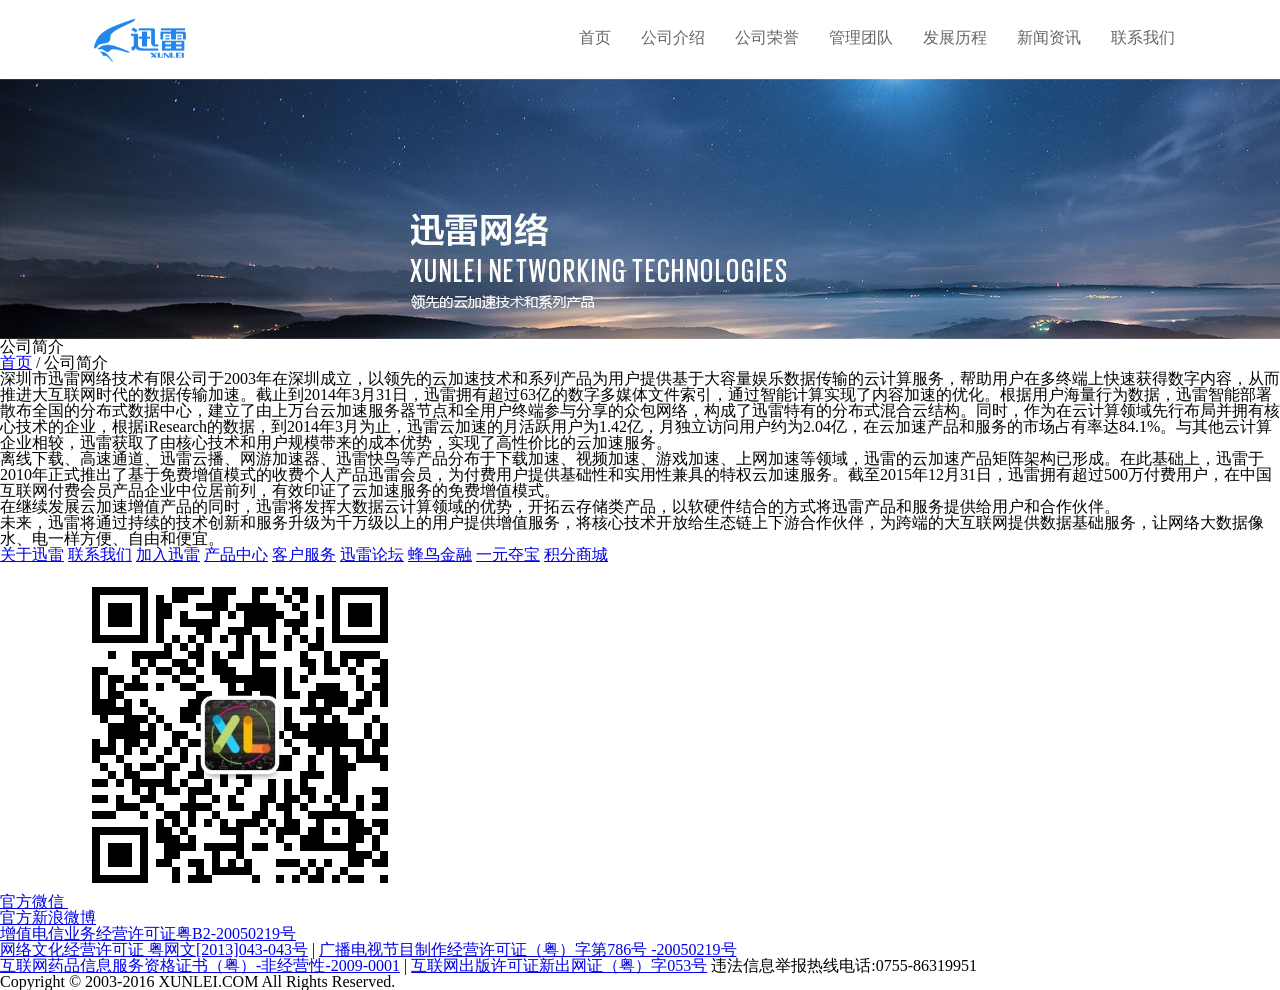
<file: we/index.html>
<!DOCTYPE html>
<html>

<head>
    <meta charset="UTF-8">
    <title>Document</title>
    <link rel="stylesheet" href="styles/reset.css">
    <link rel="stylesheet" href="styles/style.css">
</head>

<body>
    <!-- 
        注释的快捷键 ctrl+/
     -->
    <!-- header开头 -->
    <div class="header clearfix">
        <h1 class="logo">
            <a href="http://www.xunlei.com/">
                <img src="images/logo.png" alt="">
            </a>
        </h1>
        <ul class="menu">
            <li>
                <ul class="menu clearfix">
                    
                </ul>
                <a href="http://www.xunlei.com/">首页</a>
            </li>
            <li>
                <a href="http://www.xunlei.com/introduction.html">公司介绍</a>
            </li>
            <li>
                <a href="http://www.xunlei.com/honor.html">公司荣誉</a>
            </li>
            <li>
                <a href="http://www.xunlei.com/team.html">管理团队</a>
            </li>
            <li>
                <a href="http://www.xunlei.com/development.html">发展历程</a>
            </li>
            <li>
                <a href="#">新闻资讯</a>
            </li>
            <li>
                <a href="#">联系我们</a>
            </li>
        </ul>
    </div>
    <!-- header结束 000000000000000000000000000000000000000000000000000000000000000000000-->
    <!-- banner开始 -->
    <div class="banner">
    </div>
    <!-- banner结束 0000000000000000000000000000000000000000000000000000000000000000000000 -->
    <!-- content开始 -->
    <div class="content">
        <h2>公司简介</h2>
        <div class="nav">
            <a href="http://www.xunlei.com/">首页</a> / 公司简介
        </div>
        <div class="text">
            <p>深圳市迅雷网络技术有限公司于2003年在深圳成立，以领先的云加速技术和系列产品为用户提供基于大容量娱乐数据传输的云计算服务，帮助用户在多终端上快速获得数字内容，从而推进大互联网时代的数据传输加速。截止到2014年3月31日，迅雷拥有超过63亿的数字多媒体文件索引，通过智能计算实现了内容加速的优化。根据用户海量行为数据，迅雷智能部署散布全国的分布式数据中心，建立了由上万台云加速服务器节点和全用户终端参与分享的众包网络，构成了迅雷特有的分布式混合云结构。同时，作为在云计算领域先行布局并拥有核心技术的企业，根据iResearch的数据，到2014年3月为止，迅雷云加速的月活跃用户为1.42亿，月独立访问用户约为2.04亿，在云加速产品和服务的市场占有率达84.1%。与其他云计算企业相较，迅雷获取了由核心技术和用户规模带来的成本优势，实现了高性价比的云加速服务。</p>
            <p>离线下载、高速通道、迅雷云播、网游加速器、迅雷快鸟等产品分布于下载加速、视频加速、游戏加速、上网加速等领域，迅雷的云加速产品矩阵架构已形成。在此基础上，迅雷于2010年正式推出了基于免费增值模式的收费个人产品迅雷会员，为付费用户提供基础性和实用性兼具的特权云加速服务。截至2015年12月31日，迅雷拥有超过500万付费用户，在中国互联网付费会员产品企业中位居前列，有效印证了云加速服务的免费增值模式。</p>
            <p>在继续发展云加速增值产品的同时，迅雷将发挥大数据云计算领域的优势，开拓云存储类产品，以软硬件结合的方式将迅雷产品和服务提供给用户和合作伙伴。</p>
            <p>未来，迅雷将通过持续的技术创新和服务升级为千万级以上的用户提供增值服务，将核心技术开放给生态链上下游合作伙伴，为跨端的大互联网提供数据基础服务，让网络大数据像水、电一样方便、自由和便宜。</p>
        </div>
    </div>
    <!-- content结束 0000000000000000000000000000000000000000000000000000000000000 -->
    <!-- footer开始 -->
    <div class="footer">
        <ul class="bottomLink">
            <a href="http://www.xunlei.com/introduction.html" target="_blank">关于迅雷</a>
            <a href="http://www.xunlei.com/connection.html" target="_blank">联系我们</a>
            <a href="http://hr.xunlei.com/" target="_blank">加入迅雷</a>
            <a href="http://dl.xunlei.com/" target="_blank">产品中心</a>
            <a href="http://help.xunlei.com/" target="_blank">客户服务</a>
            <a href="http://bbs.xunlei.com/forum.php" target="_blank">迅雷论坛</a>
            <a href="https://www.fengniaojr.com/?referfrom=xlgw" target="_blank">蜂鸟金融</a>
            <a href="http://1.xunlei.com/" target="_blank">一元夺宝</a>
            <a href="http://jifen.xunlei.com/" target="_blank">积分商城</a>
        </ul>
        <div class="contactUs">
            <ul>
                <li>
                    <a class="weixin" href="#">
                        官方微信
                        <img class="code" src="images/code.jpg" alt="">
                    </a>
                </li>
                <li>
                    <a class="weibo" href="http://weibo.com/xunleigf?from=myfollow_all">官方新浪微博</a>
                </li>
            </ul>
        </div>
        <div class="copyright">
            <p>
                <a href="http://www.xunlei.com/images/zzdx.jpg">增值电信业务经营许可证粤B2-20050219号</a>
            </p>
            <p>
                <a target="_blank" href="http://www.xunlei.com/images/wlwh.jpg">网络文化经营许可证 粤网文[2013]043-043号</a> 
                | 
                <a target="_blank" href="http://www.xunlei.com/images/gb.jpg">广播电视节目制作经营许可证（粤）字第786号 -20050219号</a>
            </p>
            <p>
                <a target="_blank" href="http://www.xunlei.com/images/yp.jpg">互联网药品信息服务资格证书（粤）-非经营性-2009-0001</a> 
                | 
                <a target="_blank" href="http://www.xunlei.com/images/cbxkz.jpg">互联网出版许可证新出网证（粤）字053号</a>
        违法信息举报热线电话:0755-86319951
            </p>
            <p>
                Copyright © 2003-2016 XUNLEI.COM All Rights Reserved.
            </p>
        </div>
    </div>
    <!-- footer结束 00000000000000000000000000000000000000000000000000000000000000 -->
</body>

</html>
</file>
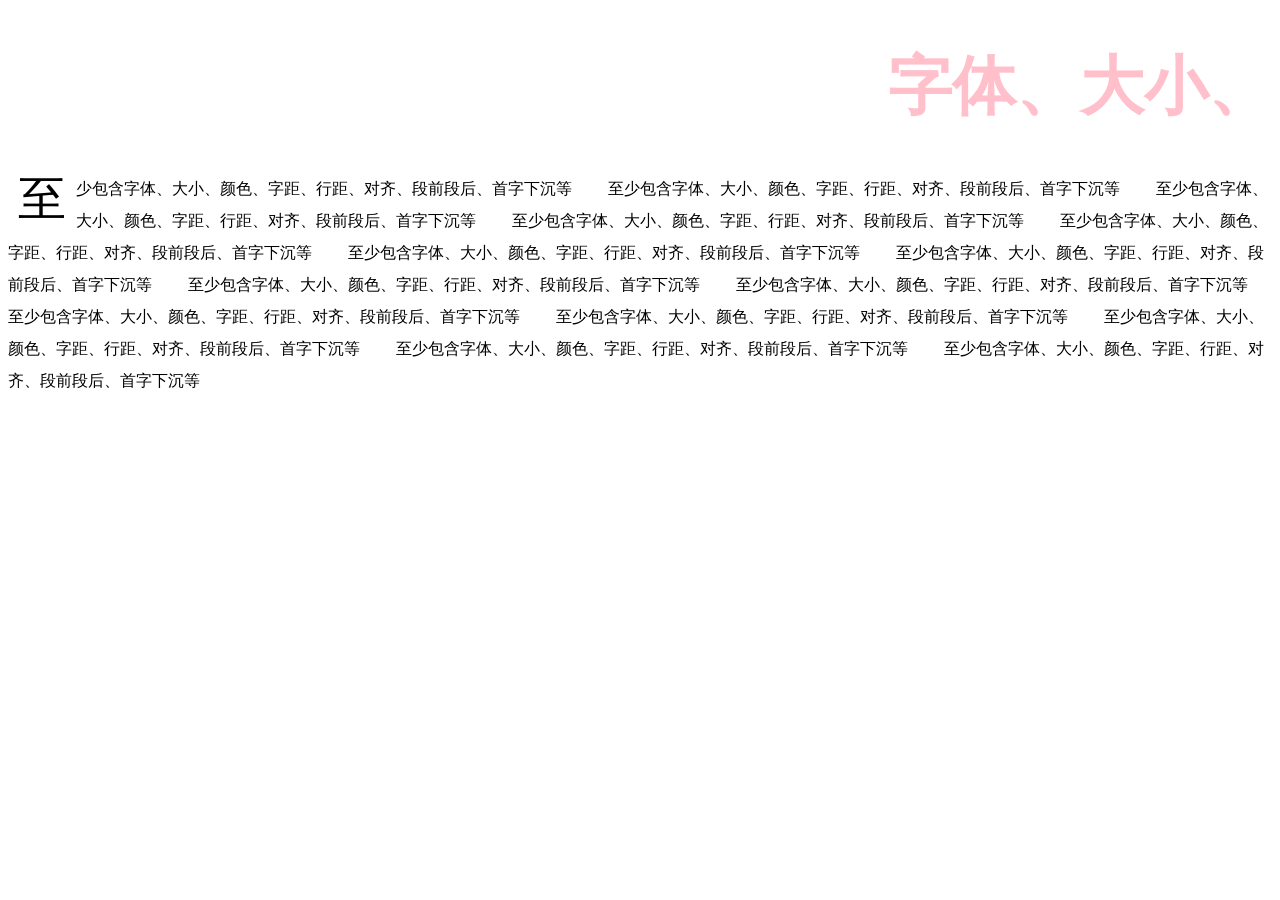
<file: font.html>
<!DOCTYPE html>
<html lang="en">
<head>
  <meta charset="UTF-8">
  <title>Document</title>
  <style>
    h1{
      font:bold 4em simsun;
      color:pink;
      text-align:right;
    }
    p{
      margin-top:2em;
      margin-bottom:6em;
      word-spacing:2em;
      line-height:2em;
      
      
    }
    p::first-letter{
      font-size:3em;
      float:left;
      margin:10px;
    }
  </style>
</head>
<body>
  <h1>字体、大小、</h1>
  <p> 至少包含字体、大小、颜色、字距、行距、对齐、段前段后、首字下沉等
      至少包含字体、大小、颜色、字距、行距、对齐、段前段后、首字下沉等
      至少包含字体、大小、颜色、字距、行距、对齐、段前段后、首字下沉等
      至少包含字体、大小、颜色、字距、行距、对齐、段前段后、首字下沉等
      至少包含字体、大小、颜色、字距、行距、对齐、段前段后、首字下沉等
      至少包含字体、大小、颜色、字距、行距、对齐、段前段后、首字下沉等
      至少包含字体、大小、颜色、字距、行距、对齐、段前段后、首字下沉等
      至少包含字体、大小、颜色、字距、行距、对齐、段前段后、首字下沉等
      至少包含字体、大小、颜色、字距、行距、对齐、段前段后、首字下沉等
      至少包含字体、大小、颜色、字距、行距、对齐、段前段后、首字下沉等
      至少包含字体、大小、颜色、字距、行距、对齐、段前段后、首字下沉等
      至少包含字体、大小、颜色、字距、行距、对齐、段前段后、首字下沉等
      至少包含字体、大小、颜色、字距、行距、对齐、段前段后、首字下沉等
      至少包含字体、大小、颜色、字距、行距、对齐、段前段后、首字下沉等
    
  </p>
  </body>
</html>
</file>
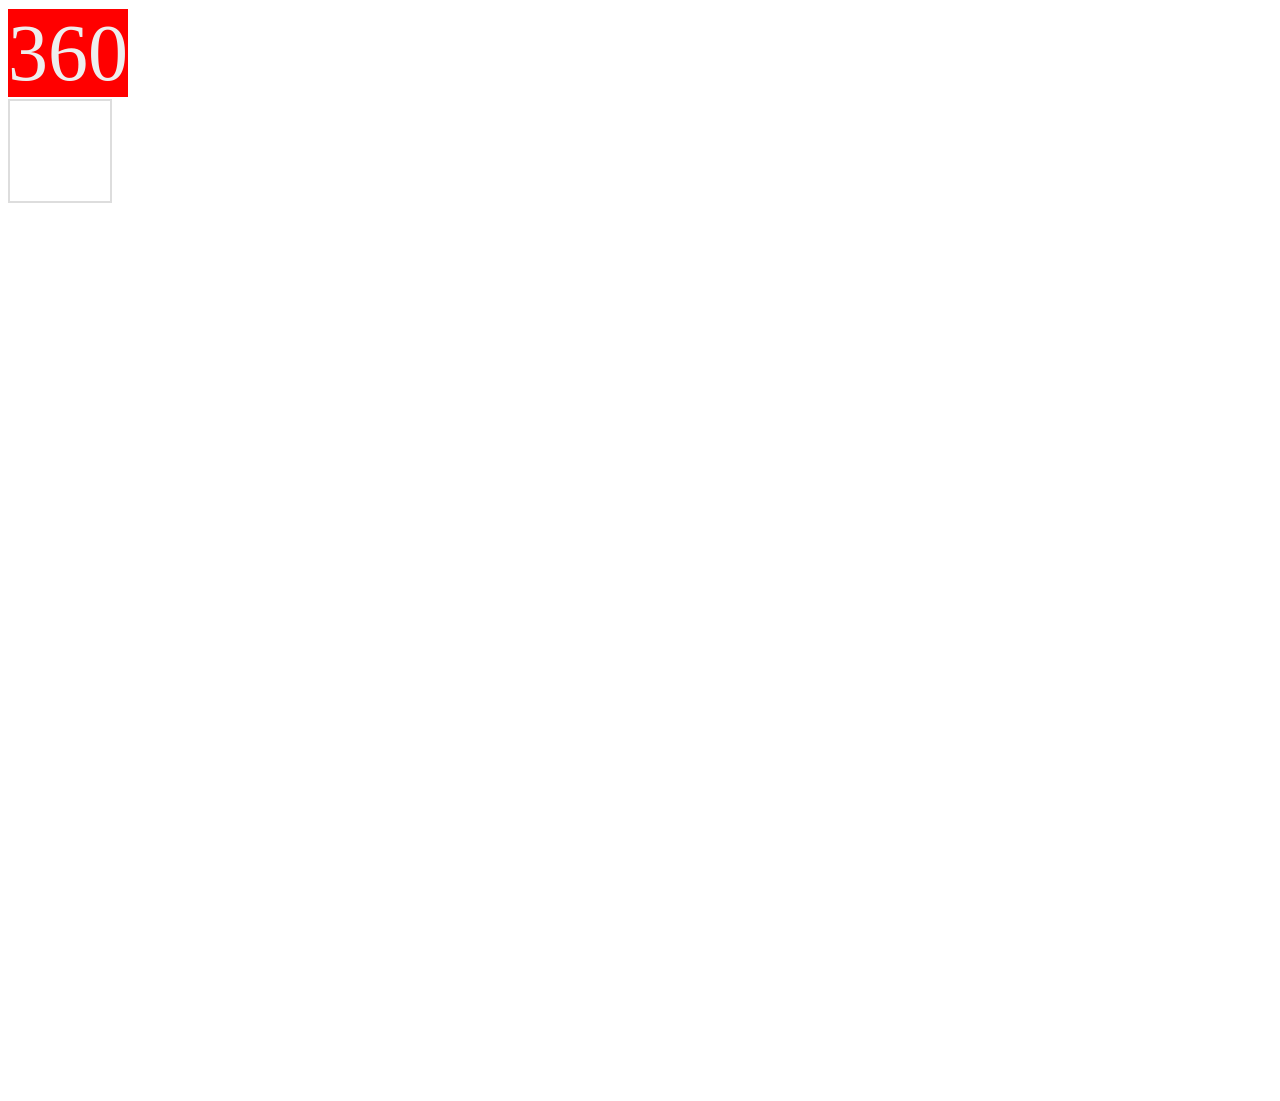
<file: hover.html>
<!DOCTYPE html>
<html lang="en">
<head>
	<meta charset="UTF-8">
	<title>Document</title>
</head>
<style>
	a{
		font-size:5em;

		text-decoration:none;
	}
	a:link{
		color:#eee;
      background:red;
      text-decoration:none;
	}
	a:visited{
        color:green;
	}
	a:hover{
		color:yellow;
	}
	a:active{
		color:blue;
	}
	.c{
		width: 100px;
      height:100px;
      border:2px solid #ddd;
      position: relative;
	}
	.c .phone{
      width:900px;
      height: 900px;
      background: url("http://article.fd.zol-img.com.cn/t_s640x2000/g1/M07/0C/0D/Cg-4jVOpQWmIVPnYAAHFv0U3gXkAAOjOwAtyyUAAcXX661.jpg") no-repeat;
      position: absolute;
      left:150px;
      top:100px;
      opacity: 0;
      transition:all 2s;
    }
    .c:hover .phone{
      opacity: 3;
    }
    
</style>
</head>
<body>
	<a href="http://hao.360.cn/brother.html?src=bm#!novel/">360</a>
	<div class="c">
    <div class="phone"></div>
  </div>
</html>
</file>
<file: we/styles/style.css>
/*
公共类
*/
.clearfix::after{
	content: "";
    clear:both;
    display: block;
    width: 0;
    height: 0;
    font-size: 0;
}
/*
header 样式设置
*/
.header{
	width: 1100px;
	margin: 10px auto;
}
.header h1.logo{
	width: 100px;
	height: 45px;
	/*overflow: hidden;*/
	font: left;
	margin-top: 8px;
}
.header h1.logo img{
	width: 100%;
}
.header h1.logo{
	float: left;
}
.menu{
	float: right;
}
.menu li {
	float: left;
}
.menu li a{
	color: #666;
	text-decoration: none;
	display: inline-block;
	margin: 0 15px;
	padding:20px 0;
	border-bottom: 3px solid #fff;
}
.menu li a:hover{
	color:#00a7ea;
	border-bottom: 3px solid #00a7ea;
}
/*banner 样式设置*/
.banner{
	height: 260px;
	background-image: url(../images/brief_banner.jpg);
}
</file>
